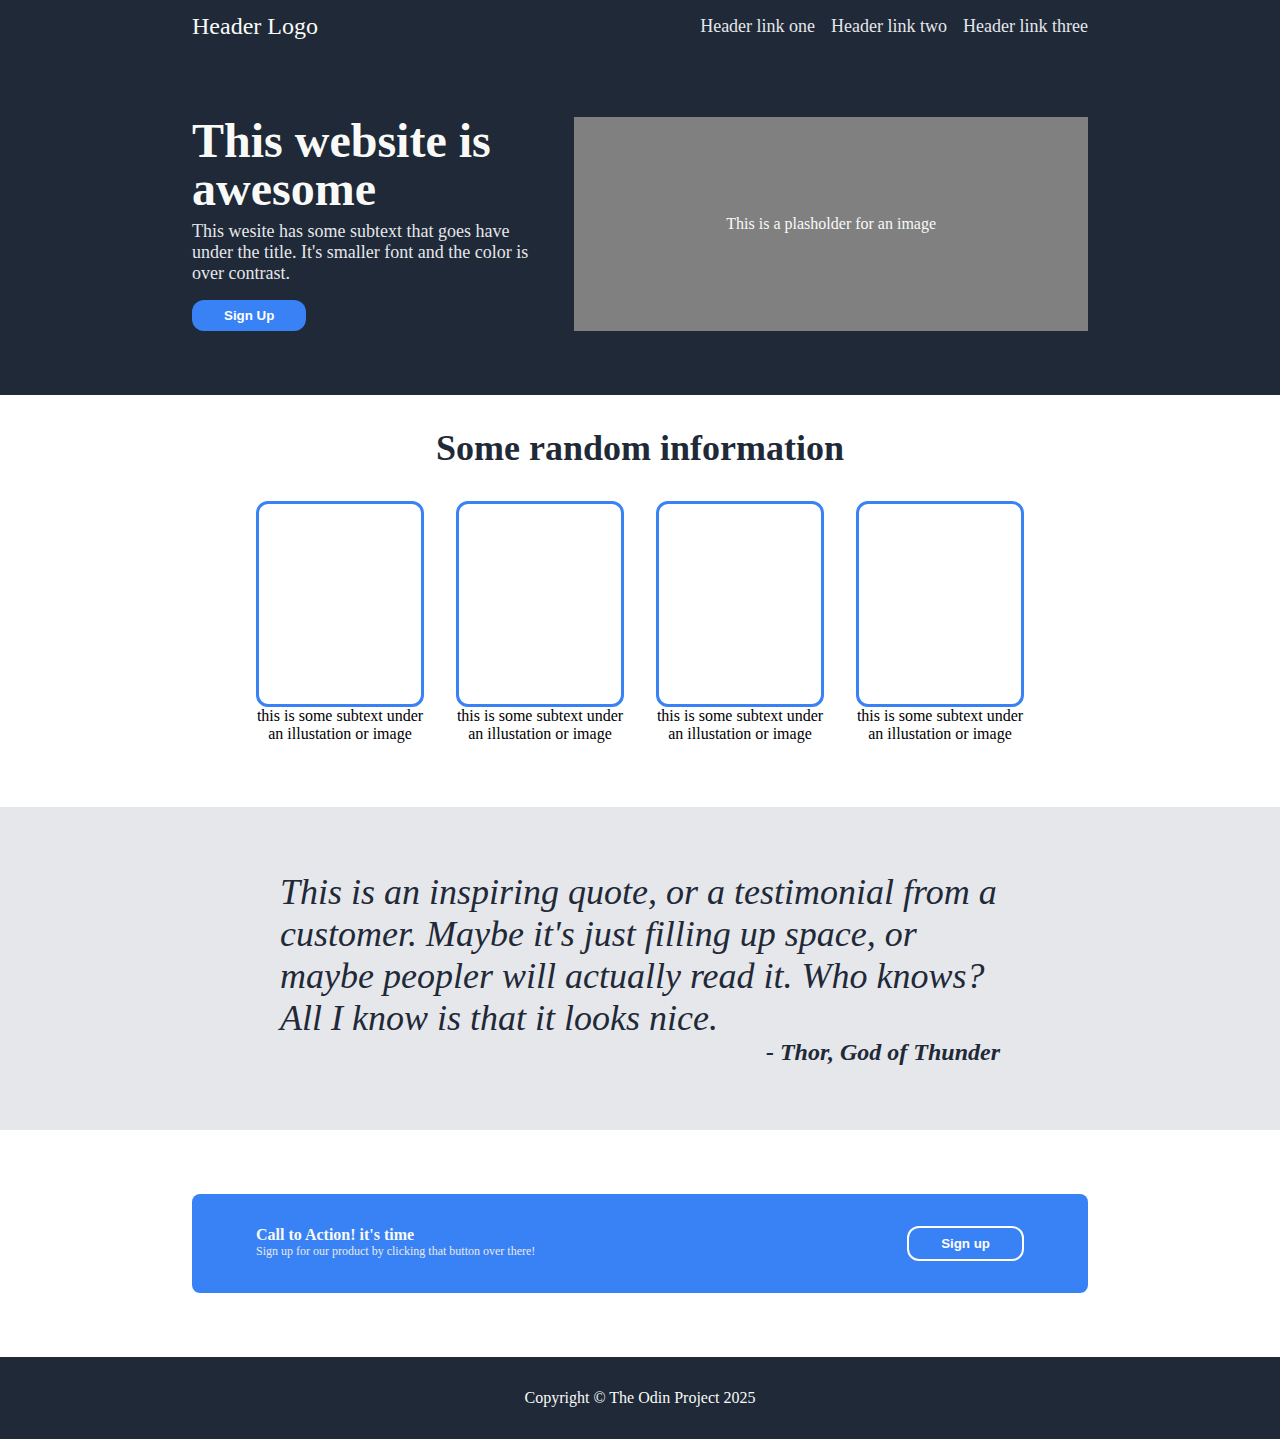
<file: Foundation Course - Landing Page/index.html>
<!DOCTYPE html>
<html lang="en">
    <head>
        <meta charset="UTF-8"/>
        <title>Landing Page</title>
        <link href="./style.css" rel="stylesheet"/>
    </head>
    <body>
        <div class="header">
            <div class="panel">
                <div class="default-text-color medium-font">Header Logo</div>
                <div>
                    <ul>
                        <li><a href="#"> Header link one </a></li>
                        <li><a href="#"> Header link two </a></li>
                        <li><a href="#"> Header link three </a></li>
                    </ul>
                </div>
            </div>
            <div class="header-info">
                <div class="info-container">
                    <div class="main-header-text bold-font default-text-color">This website is awesome</div>
                    <div class="sub-text">This wesite has some subtext that goes have under the title. It's smaller font and the color is over contrast.</div>
                    <button>Sign Up</button>
                </div>
                <div class="img-container">
                    This is a plasholder for an image
                    <!-- <img src="./images/pexels-photo-577585.webp" alt="Some image"> -->
                </div>
            </div>
        </div>
        <div class="body">
            <div class="info">
                <div class="info-title font-size-large bold-font">Some random information</div>
                <div class="body-container">
                    <div>
                        <div class="image-container">
                        </div>
                        this is some subtext under an illustation or image
                    </div>
                    <div>
                        <div class="image-container">
                        </div>
                        this is some subtext under an illustation or image
                    </div>
                    <div>
                        <div class="image-container">
                        </div>
                        this is some subtext under an illustation or image
                    </div>
                    <div>
                        <div class="image-container">
                        </div>
                        this is some subtext under an illustation or image
                    </div>
                </div>
            </div>
            <div class="quote font-size-large">
                <div class="text">
                    This is an inspiring quote, or a testimonial from a customer. Maybe it's just filling up space, or maybe peopler will actually read it. Who knows? All I know is that it looks nice.
                    <div class="bold-font medium-font">- Thor, God of Thunder</div>
                </div>
            </div>
            <div class="sing-up-message default-text-color">
                <div>
                    <div class="bold-font">Call to Action! it's time</div>
                    <div class="small-font dark-color">
                        Sign up for our product by clicking that button over there!
                    </div>
                </div>
                <button>Sign up</button>
            </div>
        </div>
        <div class="footer default-text-color">
            Copyright © The Odin Project 2025
        </div>
    </body>
</html>
</file>
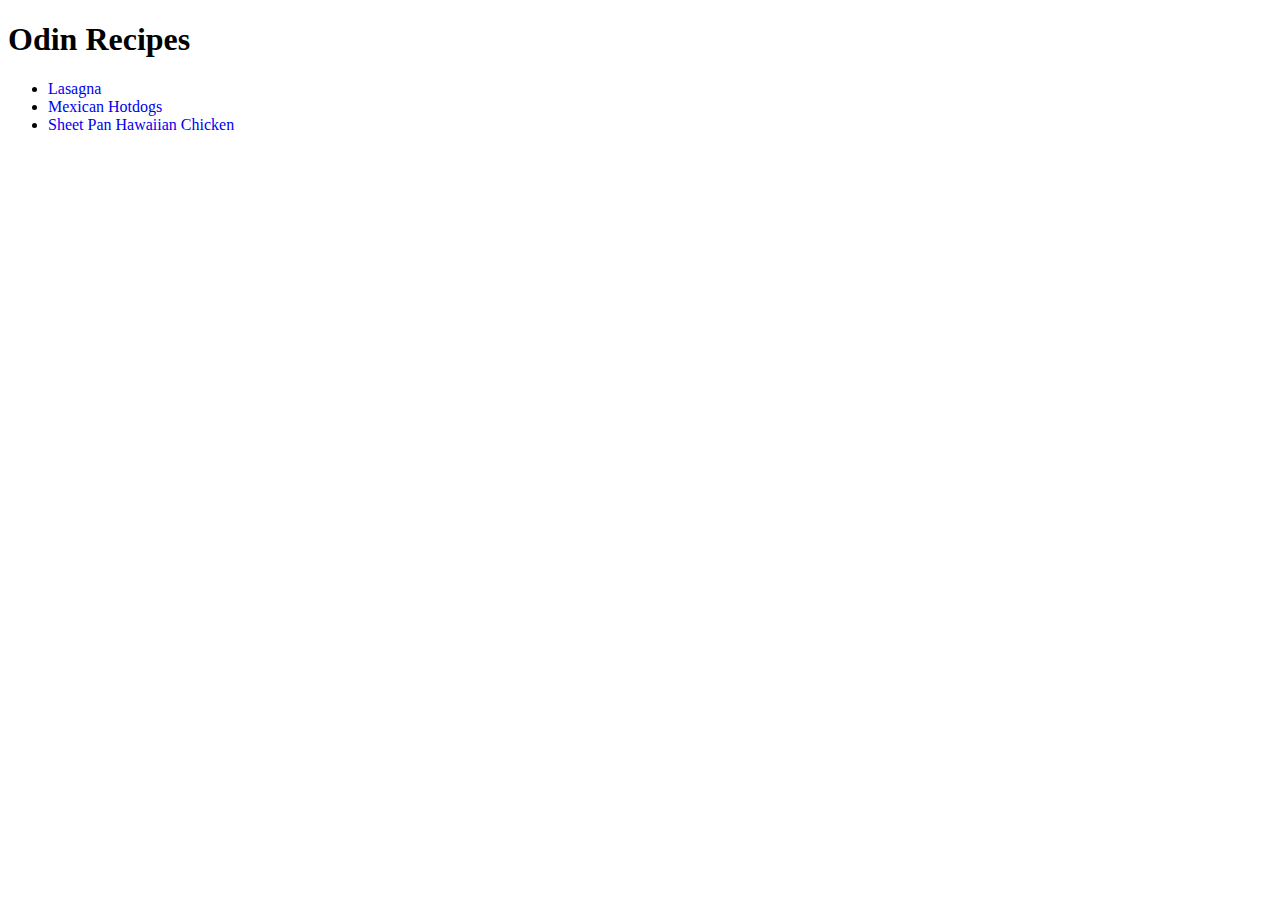
<file: Foundation Course - Recipes/index.html>
<!DOCTYPE html>
<html lang="en">
    <head>
        <meta charset="UTF-8">
        <title>Odin Recipes</title>
        <link href="./style.css" rel="stylesheet"/>
    </head>
    <body>
        <h1>Odin Recipes</h1>
        <ul>
            <li><a href="recipes/lasagna.html">Lasagna</a></li>
            <li><a href="recipes/mexicanhotdogs.html">Mexican Hotdogs</a></li>
            <li><a href="recipes/hawaiianchicken.html">Sheet Pan Hawaiian Chicken</a></li>
        </ul>

    </body>
</html>
</file>
<file: Foundation Course - Landing Page/style.css>
body {
    min-height: 100vh;
    display: flex;
    flex-direction: column;
    margin: 0;
    font-family: Roboto;
}

.header, .footer {
    background-color: #1F2937;
}

.header {
    display: flex;
    flex-direction: column;
    align-items: center;
}

.panel {
    display: flex;
    justify-content: space-between;
    align-items: center;
}

.header-info {
    display: flex;
    gap: 40px;
    padding: 64px 0;
}

.header-info, .panel, .text, .info, .sing-up-message {
    width: 70%;
}

.main-header-text {
    font-size: 48px;
    line-height: 1;
}

.default-text-color {
    color: #f9faf8;
}

.info-container {
    flex: 2;
}

.img-container {
    background-color: gray;
    color: #f9faf8;
    flex: 3;
    display: flex;
    justify-content: center;
    align-items: center;
}

.sub-text {
    padding-top: 8px;
    padding-bottom: 16px;
}

.body {
    display: flex;
    flex-direction: column;
    align-items: center;
    flex-grow: 1;
    justify-content: center;
}
.info {
    box-sizing: border-box;
    padding: 32px 64px 64px 64px;
}

.info-title {
    color: #1F2937;
    text-align: center;
    margin-bottom: 32px;
}

.body-container {
    display: flex;
    gap: 32px;
}

.image-container {
    border-radius: 12px;
    border: solid #3882F6;
    height: 200px;
}

.body-container div{
    text-align: center;
    flex-basis: 200px;
    /* flex-shrink: 0; if you dont want to change size*/
}

.sing-up-message {
    background-color: #3882F6;
    border-radius: 8px;
    padding: 32px 64px;
    display: flex;
    justify-content: space-between;
    box-sizing: border-box;
    margin: 64px 0;
}

.sing-up-message button {
    border-color: white;
    border-style: solid;
}

.bold-font {
    font-weight: 900;
}

.dark-color {
    color: #eaeaea;
}

.small-font {
    font-size: 12px;
}

.medium-font {
    font-size: 24px;
}

.font-size-large {
    font-size: 36px;
}

.quote {
    background-color: #E5E7EB;
}

.text {
    font-style: italic;
    color: #1F2937;
    font-weight: 300;
    margin: auto;
    box-sizing: border-box;
    padding: 64px 88px;
}

.text div {
    text-align: right;
}

.footer {
    text-align: center;
    padding: 32px 0;
}

a, .sub-text {
    font-size: 18px;
    color: #E5E7EB;
}

/* img {
    height: 250px;
}  */

button {
    background-color: #3882F6;
    border-radius: 12px;
    padding: 8px 32px;
    color: white;
    font-weight: 900;
    border-style: hidden;
}

ul {
    padding: 0;
    display: flex;
    gap: 16px;
}
li {
    /* display: inline-block; */
    list-style: none;
}

a {
    text-decoration: none;
}
</file>
<file: Foundation Course - Recipes/style.css>
a {
    text-decoration: none;
}

#header {
    display: flex; justify-content: space-between;
}

#main {
    width: 50%;
}

.back-btn {
    padding-top: 30px;
    background-color: sandybrown;
    border-radius: 50%;
    text-decoration: none;
}
</file>
